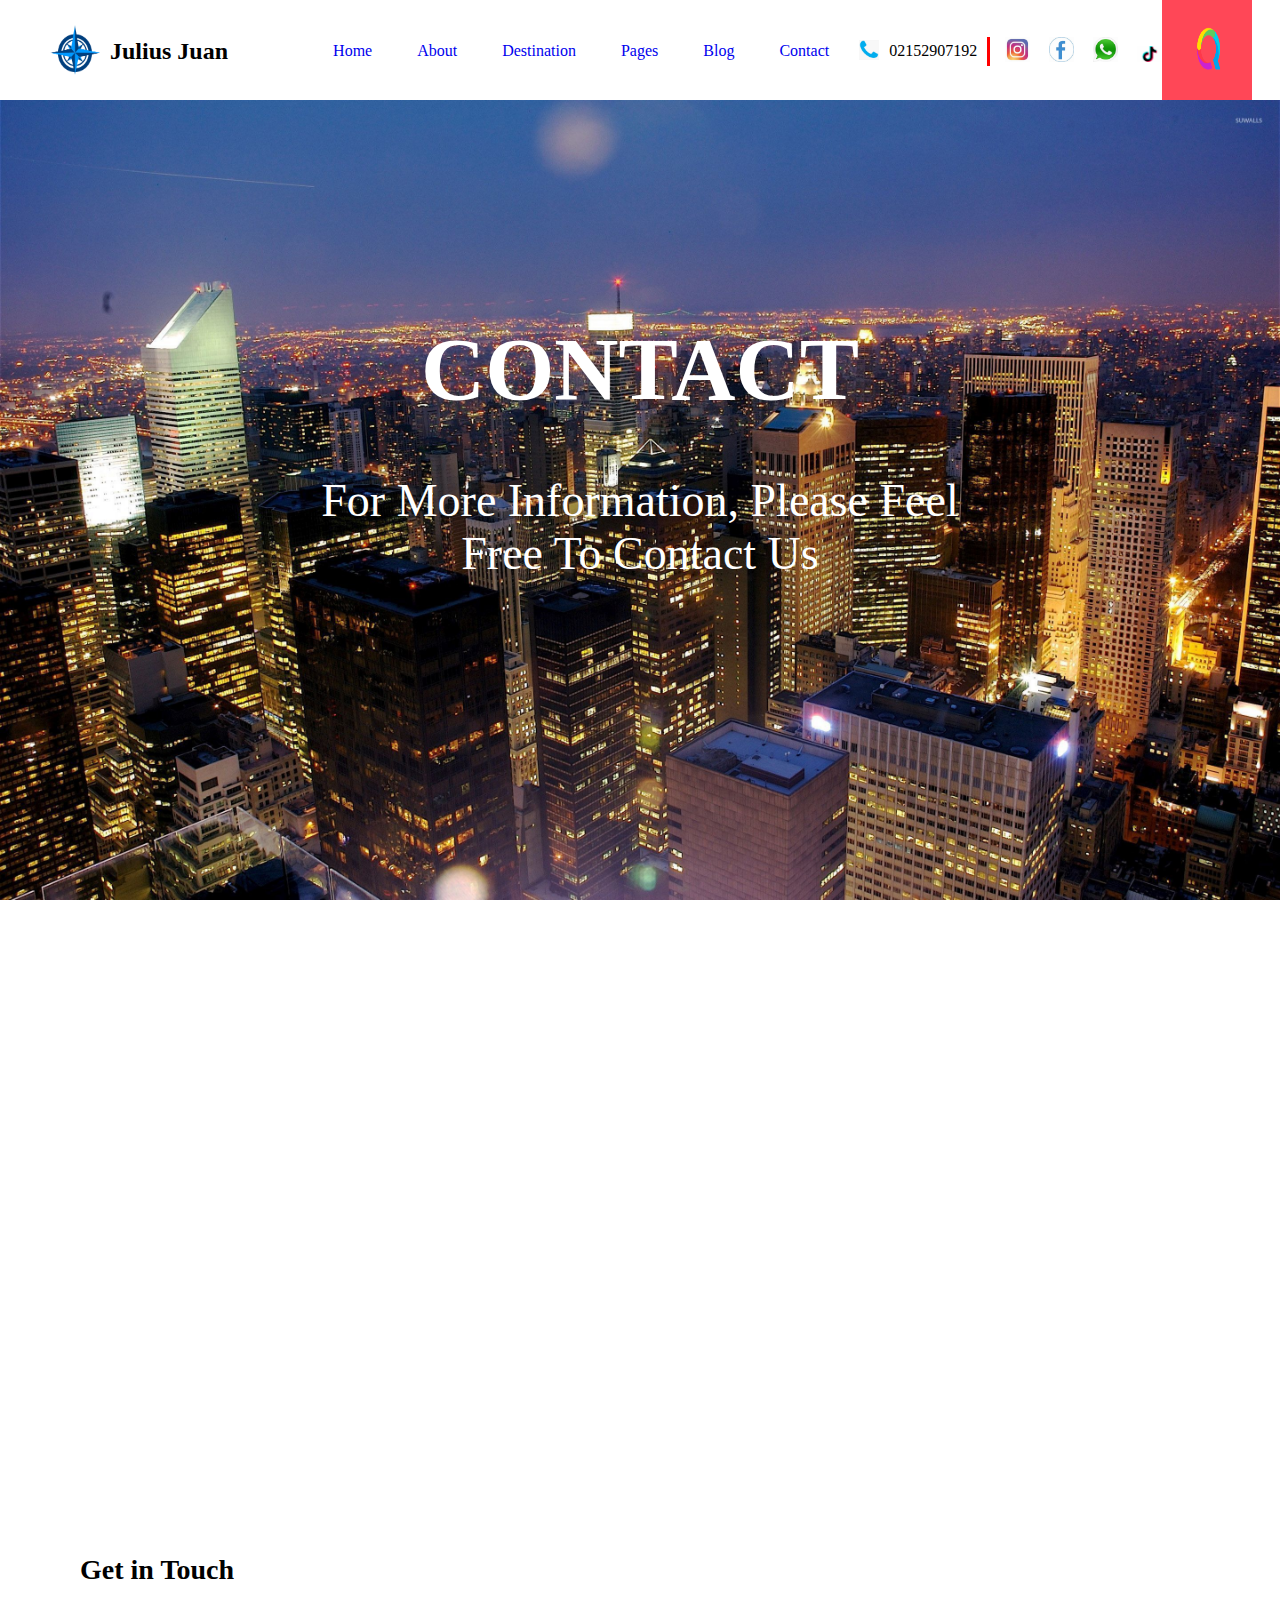
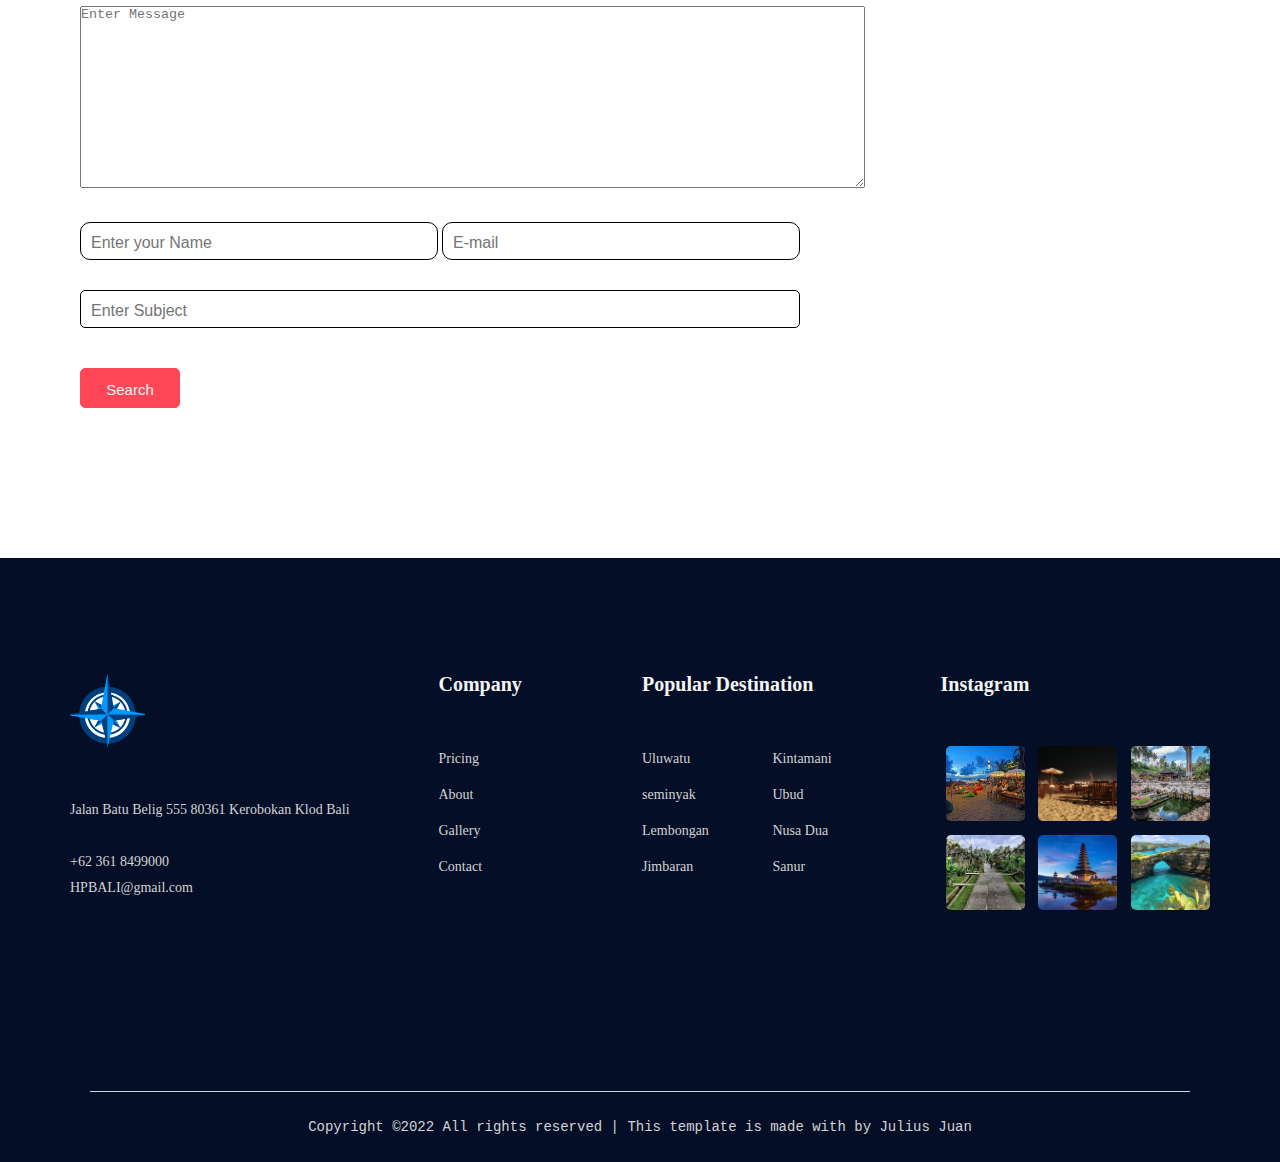
<file: UTS_CONTACT.HTML>
<!DOCTYPE html>
<html>
<head>
	<meta charset="utf-8">
	<meta name="viewport" content="width=device-width, initial-scale=1">
	<title>TRAVELO</title>
	<link href="images/logoku.png" rel="shortcut icon">
	<link rel="stylesheet" type="text/css" href="UTS_JuliusJuan.css">
	<link rel="stylesheet" type="text/css" href="css/UTS_CONTACT.css">
</head>
<body>
	<div class="container">
		<header>
			<div class="kiri">
				<div class="logo">
				<img src="images/logoku.png">
				</div>
				<h3>Julius Juan</h3>
			</div>
			<div class="pulldownmenu">
				<nav>
					<ul>
						<li><a href="index.html">Home</a></li>
						<li><a href="#">About</a></li>
						<li><a href="#">Destination</a></li>
						<li><a href="#">Pages</a>
							<ul>
								<li><a href="#">Destinations Details</a></li>
								<li><a href="#">Elements</a></li>
							</ul>
						</li>
						<li><a href="#">Blog</a>
							<ul>
								<li><a href="blog.html">Blog</a></li>
								<li><a href="#">Single-Blog</a></li>
							</ul>
						</li>
						<li><a href="#">Contact</a></li>
					</ul>
				</nav>
			</div>
			<div class="kanan">
				<div class="number">
					<img src="images/telp.png">
				</div>
				<p> 02152907192</p>
			</div>
			<div class="sosmed">
				<img src="images/instagramicon.png">
                <img src="images/facebookicon.png">
                <img src="whatsappicon.png">
                <img src="images/tiktokicon.png">
            </div>
			<div class="find">
				<img src="images/search.png">
			</div>
		</header>

</div>
<article>
	<div class="indo1">
			<img src="images/city.jpeg">
			<div class="txt1">
				<h3>CONTACT</h3>
			</div>
			<div class="ket1">
				<p> For More Information, Please Feel Free To Contact Us</p>
			</div>
		</div>
            <div class="embedmaps"> 
		  <iframe src="https://www.google.com/maps/embed?pb=!1m18!1m12!1m3!1d3943.0102180408794!2d115.17586731334296!3d-8.785107793690264!2m3!1f0!2f0!3f0!3m2!1i1024!2i768!4f13.1!3m3!1m2!1s0x2dd2449ab21f97b7%3A0x29569844745f593!2sBali%20Paragon%20Resort%20Hotel!5e0!3m2!1sen!2sid!4v1664803052677!5m2!1sen!2sid" style="border:0;" allowfullscreen="" loading="lazy" referrerpolicy="no-referrer-when-downgrade"></iframe>
		      </div>

		      <div class="container2">
		      <div class="get">
		      	<div class="jdl">
		      		<h4>Get in Touch</h4>
		      	</div>

		      	<div class="forms">
		      	<form1>
		<div class="itemform1">
			
			<textarea rows="12" cols="96" placeholder="Enter Message"></textarea>
</div>
			<div class="title3">
                <input type="text" class="input" placeholder="Enter your Name">
                <input type="text" class="input" placeholder="E-mail">

		</div>
		<div class="title4">
			<input type="text" class="input" placeholder="Enter Subject">
		</div>
		<div class="title5">
			<button type="button">Search</button>
		</div>
			</form1>
			</div>
		      </div>
		      <div class="kanan">
		      	
		      </div>

		  </div>
        </article>
        <!-- Footer --->
	<footer>
		<div class="topfooter">
			<div class="container">
				<div class="first-coloumn">
					<a class="logoimage" href="#">
						<img src="images/logoku.png">
					</a>

					<p>Jalan Batu Belig 555 80361 Kerobokan
						Klod Bali

						<br> 
						 
						<br>
						<a href="#">+62 361 8499000</a> 
						<br>
						<a href="#">HPBALI@gmail.com</a>
					</p>

					<div class="socialmedia">
						<ul>
							<li><a href="#"><i class="fa fa-facebook" aria-hidden="true"></i></a></li>
							<li><a href="#"><i class="fa fa-twitter" aria-hidden="true"></i></a></li>
							<li><a href="#"><i class="fa fa-instagram" aria-hidden="true"></i></a></li>
							<li><a href="#"><i class="fa fa-pinterest-p" aria-hidden="true"></i></a></li>
							<li><a href="#"><i class="fa fa-youtube-play" aria-hidden="true"></i></a></li>
						</ul>
					</div>
				</div>

				<div class="second-coloumn">
					<h3>Company</h3>
					<ul>
						<li><a href="#">Pricing</a></li>
						<li><a href="#">About</a></li>
						<li><a href="#">Gallery</a></li>
						<li><a href="#">Contact</a></li>
					</ul>
				</div>

				<div class="third-coloumn">
					<h3>Popular Destination</h3>
					<ul>
						<li><a href="#">Uluwatu</a></li>
						<li><a href="#">Kintamani</a></li>
						<li><a href="#">seminyak</a></li>
						<li><a href="#">Ubud</a></li>
						<li><a href="#">Lembongan</a></li>
						<li><a href="#">Nusa Dua</a></li>
						<li><a href="#">Jimbaran</a></li>
						<li><a href="#">Sanur</a></li>
					</ul>
				</div>

				<div class="fourth-coloumn">
					<h3>Instagram</h3>
					<a href="#">
						<img src="images/seminyak.png">
					</a>
					<a href="#">
						<img src="images/jimbaran.png">
					</a>
					<a href="#">
						<img src="images/ubud.jpg">
					</a>
					<a href="#">
						<img src="images/penglipuran.png">
					</a>
					<a href="#">
						<img src="images/puraulun.png">
					</a>
					<a href="#">
						<img src="images/nusa.png">
					</a>
				</div>
			</div>
		</div>
		
		<div class="bottom-footer">
			<div class="container">
				<p class="copyright">Copyright ©2022 All rights reserved | This template is made with  by Julius Juan</p>
			</div>
		</div>
	</footer>
</body>
</html>
</file>
<file: UTS_JuliusJuan.css>
*{padding : 0; margin: 0;}

.container {margin: auto;}

/* CSS Header */
header { height: 100px; background: #FFFFFF; overflow: hidden; }
header .kiri .logo img {width: 50px; height: 50px; margin: 25px 0 0 50px; float: left;}
header .kiri  h3 {font-size: 24px; float: left;margin-top: 38px; margin-left: 10px;}
header .pulldownmenu {float: left; font-size: 16px; color: white; margin-top: 32px; margin-left: 90px;  }

header .kanan p {
	;float: left; font-size: 16px ; margin-top: 42px; margin-left: 10px;
}

header .kanan .number img {
			width: 20px; height: 20px; float: left; margin-top: 40px;
}

nav ul li { float: left; list-style: none; 
  background: #FFFFFF; margin-top: 10px;
}

nav ul li a { margin-right: 15px; text-decoration: none; padding: 3px 15px;}

nav ul li ul { display: none; }

nav ul li:hover > ul {display: block;}


nav ul li ul {position: absolute;}

nav ul li ul li { float: none; 
  position: relative;
}
nav ul li:hover { background: #fff; }
nav ul li a:hover { color: #7bed9f; }

header .sosmed {
	float: left; border-left: 3px solid red; margin-left: 10px; margin-top: 37px;
}
header .sosmed img {
	width: 25px; margin-left: 15px; 
}
header .find img{
	width: 43px; height: 44px; margin-top: 27px; margin-bottom: 27px; margin-left: 25px;
}

header .find {width: 89.8px ;background: #ff4757 ; float: left; height: 100px;  z-index: 9;}

article {overflow: hidden;  }
article .indo {height: 800px;position: relative; }
article .indo img {  height: 800px; display: block;}
article .indo .txt {font-family: sans-serif;  font-size: 80px; color: #fff; position: absolute; width: 50%; height: auto; text-align: center; bottom: 60%; left: 25%;}
article .indo .ket {position: absolute; font-family: sans-serif; font-size: 50px; width: 50%; height: auto; text-align: center; bottom: 40%; left: 25%; color: white;}


  border: none;
  border-radius: 10%;
  color: white;
  padding: 18px 35px;
  text-align: center;
  text-decoration: none;
  display: inline-block;
  font-size: 16px;
  margin: 46px 30px;
  cursor: pointer; }
  /* Where To-Go */

.bawahindo {background-color: #303952; }
form {float: left;
    background: #303952;
    padding: 50px 0 30px 0;
    width: 100%;
    overflow: hidden;}

form .title {float: left;
    margin-left: 90px;
    margin-right: 10px;
    color: whitesmoke;
    font-size: 20px;
    font-family: sans-serif;}

form .title label {display: block;
    line-height: 30px;}

form .title2 input {margin: 2px;
    line-height: 26px;}

form .title2 input.input {width: 200px;
    padding: 3px 18px 3px 10px;
    font-size: 16px;
    margin-right: 10px;
    background: transparent;
    border: 0.5px solid whitesmoke;
    border-radius: 5px;}

form .title2 select {width: 180px;
    line-height: 26px;
    padding: 7px 18px 7px 10px;
    margin: 2px;
    font-size: 16px;
    margin-right: 10px; 
    background: #303952;
    color: whitesmoke;
    border: 0.5px solid whitesmoke;
    border-radius: 5px;}

form .title2 button[type=button] {padding: 12px 13px 9px 13px;
    width: 100px;
    color: whitesmoke;
    background-color: #ff4757;
    font-size: 15px;
    border: 0.5px solid #ff4757;
    border-radius: 5px;}

form .title2 button[type=button]:hover {color: black;
    background-color: rgb(75, 207, 250);
    transition: background 0.2s ease-in-out;}
article .bawahindo .Subscribe a  {color: white; text-decoration: none;}

article .tengah {height: 220px;}
article .tengah .text h2 { margin-top: 100px ; text-align: center; font-size: 42px; margin-bottom: 20px; font-family: georgia;}
article .tengah .text p { text-align: center; font-size: 19px; color: #808e9b; font-family: georgia; }


.kolom {overflow: hidden;   }
 .kolom  p { ; height: auto; font-size: 14px; }
 .kolom .left .txt p {margin-left: 55px;}
 .kolom .bottomleft .txt p {margin-left: 55px;}
 .kolom .left {float: left; margin-right: 15px; overflow: hidden;}
 .kolom .left img {width: 360px; height: 260px ;float: left ;margin-right: 8px; margin-left: 50px; border-radius: 10%;}
 .kolom .left .bottomleft {;float: left; margin-right: 15px; overflow: hidden; margin-top: 40px;}
 .kolom .left .bottomleft img {width: 360px; height: 260px ;float: left ;margin-right: 8px; margin-left: 50px; border-radius: 10%;}

 .kolom .center {float: left; margin-right: 15px; overflow: hidden;}
 .kolom .center img {  width: 360px; height: 260px; float: left; margin-right: 8px; border-radius: 10%;}
 .kolom .center .bottomcenter { float: left;  margin-right: 15px; overflow: hidden; margin-top: 40px;}
 .kolom .center .bottomcenter img { width: 360px; height: 260px ;float: left ;margin-right: 8px; border-radius: 10%; }

 .kolom .right { float: left; overflow: hidden; }
 .kolom .right img { width: 360px; height: 260px; float: left; border-radius: 10%; }
 .kolom .right .bottomright { float: left;  margin-right: 15px; overflow: hidden; margin-top: 40px; }
 .kolom .right .bottomright img { width: 360px; height: 260px ;float: left ;margin-right: 8px; border-radius: 10%; }

article .letter {height: 150px; background: #2f3542; overflow: hidden; margin-top: 100px;}
article .letter .text2 h2 {font-size: 28px; font-family: georgia; margin-top: 60px; margin-left: 50px; float: left; color: white;}
article .letter .itemform {float: left;  margin-left: 20px; border-radius: 10%; margin-top: 35px; }
article .letter .Subscribe {float: left; margin-top: 55px; margin-left: 50px; font-family: georgia; font-size: 28px; 
																 background-color: #ff4757;
  border: none;
  border-radius: 10%;
  color: white;
  padding: 18px 35px;
  text-align: center;
  text-decoration: none;
  display: inline-block;
  font-size: 16px;
  margin: 46px 30px;
  cursor: pointer; }
 article .letter .Subscribe a {color: white; text-decoration: none;}
 article .letter .Subscribe a:hover {color: #3dc1d3;}

article .bawah {height: 220px;}
article .bawah .places h2 {margin-top: 100px ; text-align: center; font-size: 42px; font-family: georgia; margin-bottom: 20px;}
article .bawah .places p {text-align: center; font-size: 18px; font-family: georgia; color: #808e9b;}

.kolom2 {overflow: hidden; }
 .kolom2  p { ; height: auto; bottom: 20%; left: 15%; font-size: 14px;}
 .kolom2 .left {float: left; margin-right: 15px; overflow: hidden;}
 .kolom2 .left img {width: 360px; height: 260px ;float: left ;margin-right: 8px; margin-left: 50px; border-radius: 10%;}
 .kolom2 .left .txt {margin-left: 55px;}
 .kolom2 .left .bottomleft {;float: left; margin-right: 15px; overflow: hidden; margin-top: 40px;}
 .kolom2 .left .bottomleft img {width: 360px; height: 260px ;float: left ;margin-right: 8px; margin-left: 50px; border-radius: 10%;}
 .kolom2 .left .bottomleft .txt1 {margin-left: 55px;}

 .kolom2 .center {float: left; margin-right: 15px; overflow: hidden;}
 .kolom2 .center img {  width: 360px; height: 260px; float: left; margin-right: 8px; border-radius: 10%;}
 .kolom2 .center .bottomcenter { float: left;  margin-right: 15px; overflow: hidden; margin-top: 40px;}
 .kolom2 .center .bottomcenter img { width: 360px; height: 260px ;float: left ;margin-right: 8px; border-radius: 10%; }

 .kolom2 .right { float: left; overflow: hidden; }
 .kolom2 .right img { width: 360px; height: 260px; float: left; border-radius: 10%; }
 .kolom2 .right .bottomright { float: left;  margin-right: 15px; overflow: hidden; margin-top: 40px; }
 .kolom2 .right .bottomright img { width: 360px; height: 260px ;float: left ;margin-right: 8px; border-radius: 10%; }

 article .kolom2 .more {float: left; margin-top: 100px; margin-left: 550px ; font-family: georgia; font-size: 28px; 
																 background-color: #ff4757;

  border: none;
  border-radius: 10%;
  color: white;
  padding: 18px 35px;
  text-align: center;
  text-decoration: none;
  display: inline-block;
  font-size: 16px;
 
  cursor: pointer; }

  article .kolom2 .more a:hover {color: #3dc1d3;}
  article .kolom2 .more a {color: white; text-decoration: none;}

  article .indo2 {height: 800px;position: relative; margin-top: 150px; margin-bottom: 150px; }
article .indo2 img {  height: 800px; width: 1500px; }
article .indo2 .txt2 {font-family: sans-serif;  font-size: 60px; color: #fff; position: absolute; width: 50%; height: auto; text-align: center; bottom: 50%; left: 25%;}
article .indo2 .logo img {position: absolute; width: 100px; height: 100px; text-align: center; bottom: 30%; left: 46%; }

.review {overflow: hidden; padding: 5px 100px; margin-bottom: 100px;}
.review .journey {float: left; margin-right: 80px; overflow: hidden; margin-left: 80px;}
.review p {text-align: center; font-family: sans-serif;  height: auto; color: gray; margin-top: 10px; }
.review .journey img {width: 150px; height: 150px;  margin-right: 50px; margin-left: 75px; } 

.review .lux {  margin-right: 80px; overflow: hidden; float: left; }
.review .lux img {width: 150px; height:150px;  margin-right: 20px; margin-left: 55px; }
.review .guide { overflow: hidden; float: left;}
.review .guide img {width: 150px; height: 150px;  margin-left: 55px;}

.komen {background: #c23616; padding-bottom: 80px;}
.komen p {color: white; text-align: center; font-size: 20px; font-family: inherit; margin-top: 10px;}
.komen .name p {color: white; text-align: center; font-family: inherit; margin-top: 10px; font-size: 18px;}
.komen img {width: 180px; height: 150px; margin-left: 542px; margin-top: 100px;  clip-path: circle(70px at center);}

.pagination {
  display: inline-block; margin-top: 25px; margin-left: 567px;
}

.pagination a {
  color: black;
  float: left;
  padding: 8px 16px;
  text-decoration: none;
  transition: background-color .3s;
  border: 1px solid ;
  margin: 0 6px;
  background: black;
  border-radius: 50%;
  font-size: 1px;
}

.pagination a.active {
  background-color: whitesmoke;
  color: white;
  border: 1px solid ;
}

.pagination a:hover:not(.active) {background-color: #ddd;}

.bot {overflow: hidden; margin-top: 150px; margin-bottom: 150px;}
.bot .jdl {text-align: center; font-size: 42px; margin-bottom: 40px;}
.kolom3 {overflow: hidden;}
.kolom3  p { margin-top: 20px;  height: auto; bottom: 20%; left: 15%; font-size: 17px; color: gray; font-family: inherit;}
.kolom3 .left {float: left; margin-right: 15px; overflow: hidden;}
.kolom3 .left .txt1 p {margin-left: 55px; margin-bottom: 10px; margin-top: 10px;}
.kolom3 .left .txt1 h3 {margin-left: 55px; font-family: monospace; font-size: 20px;}
.kolom3 .left img {width: 360px; height: 260px ;float: left ;margin-right: 8px; margin-left: 50px; border-radius: 10%; margin-bottom: 10px;}
.kolom3 .tgh {float: left; margin-right: 15px; overflow: hidden;}
.kolom3 .tgh img {  width: 360px; height: 260px; float: left; margin-right: 8px; border-radius: 10%; margin-bottom: 10px;}
.kolom3 .tgh h3 {font-size: 20px;  margin-top: 10px; font-family: monospace;}
.kolom3 .right { float: left; overflow: hidden; }
.kolom3 .right img { width: 360px; height: 260px; float: left; border-radius: 10%; margin-bottom: 10px; }
.kolom3 .right h3 {font-size: 20px;  margin-top: 10px; font-family: monospace;}

/* Footer */
footer {background-color: rgb(4, 14, 39);
}

.topfooter {padding-top: 115px;
    padding-bottom: 129px;
    font-size: 14px;}

footer .container {margin: auto;
    width: 1240px;}

.topfooter h3 {
    color: whitesmoke;
    font-size: 20px;
    margin-bottom: 45px;}

.topfooter li {
    line-height: 36px;
    list-style-type: none;
}

.topfooter a {
    color: lightgray;
    text-decoration: none;
    transition: color 0.3s ease;
}

.topfooter a:hover {color: #BC8F8F;}

.first-coloumn, .second-coloumn, .third-coloumn, .fourth-coloumn {padding: 0 10px;
    display: inline-block;
    vertical-align: text-top;} 

.first-coloumn {margin-left: 40px;
    width: 345px;}

.first-coloumn .logoimage img {width: 75px;
    height: 75px;
    object-fit: cover;
    margin-bottom: 45px;}

.first-coloumn p {color: lightgray;
    line-height: 26px;}

.first-coloumn .socialmedia {margin-top: 45px;}

.first-coloumn .socialmedia li {font-size: 20px;
    display: inline-block;
    margin: 0 7px;}

.second-coloumn {width: 180px;}

.third-coloumn {width: 275px;}

.third-coloumn li {width: 127px;
    display: inline-block;}

.fourth-coloumn {width: 275px;}

.fourth-coloumn a img {width: 79px;
    height: 75px;
    border-radius: 5px;
    margin: 5px;
    object-fit: cover;}

.bottom-footer .container {width: 1100px;
    margin: auto;
    text-align: center;
    padding: 27px 0;
    border-top: 1px solid lightgray;}

.bottom-footer p {color: lightgray;
    font-size: 14px; font-family: monospace;}
</file>
<file: css/UTS_CONTACT.css>
article .embedmaps iframe {width: 1120px; height: 450px; padding: 80px; margin-top: 40px;}

article {overflow: hidden;  }
article .indo1 {height: 800px;position: relative; }
article .indo1 img {  height: 800px; width: fit-content;}
article .indo1 .txt1 {font-family: cursive;  font-size: 76px; color: #fff; position: absolute; width: 50%; height: auto; text-align: center; bottom: 60%; left: 25%;}
article .indo1 .ket1 {position: absolute; font-family: cursive; font-size: 46px; width: 50%; height: auto; text-align: center; bottom: 40%; left: 25%; color: white;}


.container2 {overflow: hidden; width: 1280px; }
.get {padding-left: 80px; width: 58%; margin-bottom: 150px; float: left;}
.get .jdl {font-family: retro team; font-size: 28px; margin-bottom: 20px;}

.forms .title3 input {margin-top: 30px;
    line-height: 26px;}

.forms .title3 input.input {width: 328px;
    padding: 7px 18px 3px 10px;
    font-size: 16px;
    background: transparent;
    border: 1px solid black;
    border-radius: 10px;}

.forms .title4 input {margin-top: 30px;
	line-height: 26px;}

.forms .title4 input.input {width: 690px;
	padding:7px 18px 3px 10px ;
	font-size: 16px;
	border: 1px solid black;
	border-radius: 5px ;}

.forms .title5 button[type=button] {padding: 12px 13px 9px 13px;
    width: 100px;
    color: whitesmoke;
    background-color: #ff4757;
    font-size: 15px;
    border: 0.5px solid #ff4757;
    border-radius: 5px;
	margin-top: 40px;}

.forms .title5 button[type=button]:hover {color: black;
    background-color: #5352ed;
    transition: background 0.2s ease-in-out;}
</file>
